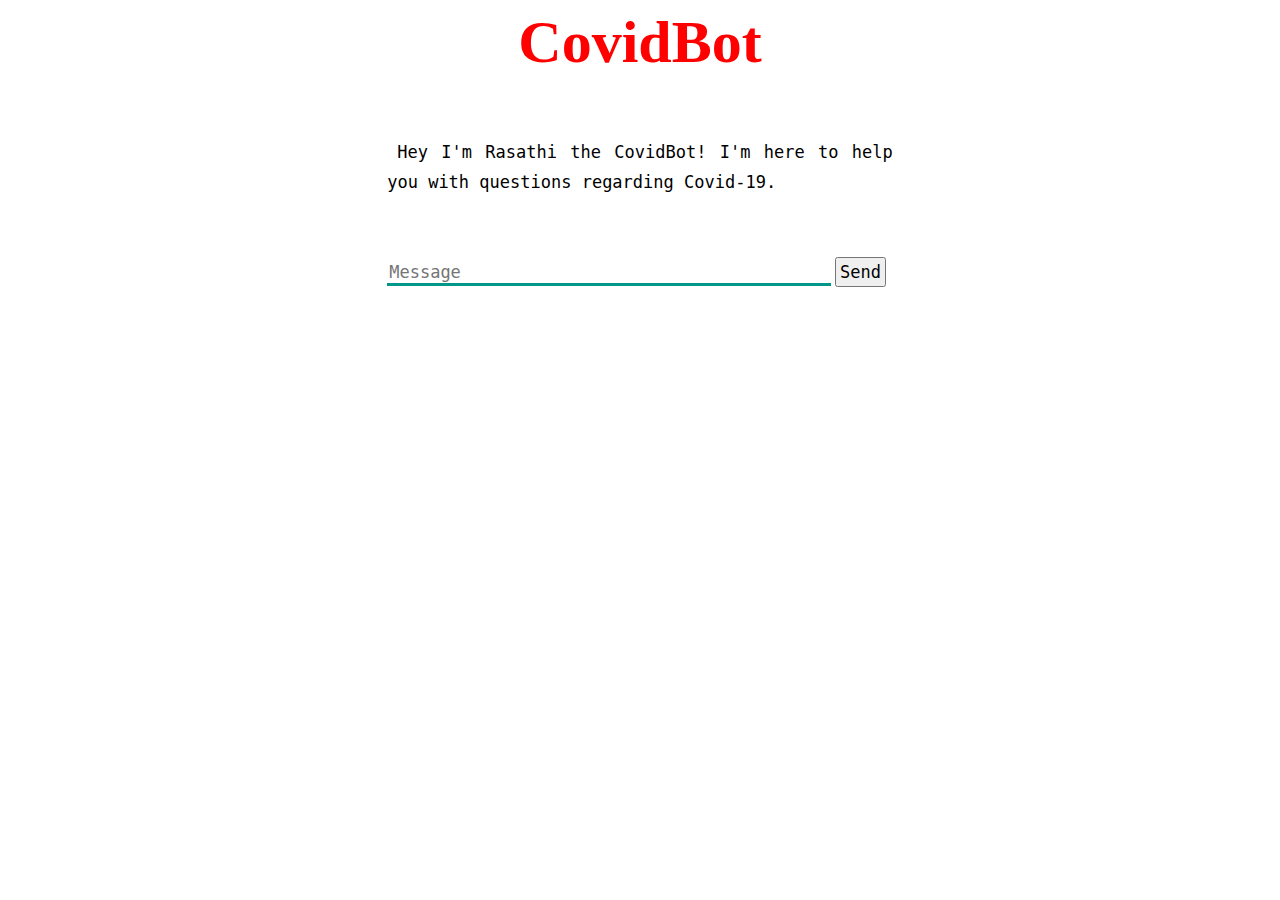
<file: templates/index.html>
<!DOCTYPE html>
<html>
  <head>
    <link rel="stylesheet" type="text/css" href="/static/css/style.css">
    <script src="https://ajax.googleapis.com/ajax/libs/jquery/3.2.1/jquery.min.js"></script>
  </head>
  <body>
    <style>
      body{
        background-image:linear-gradient(rgba(0,0,0,0.75),rgba(0,0,0,0.75)), url({{url_for('static', filename='b4.jpg')}});
        background-repeat: no-repeat;
        background-attachment: fixed;
        background-size: 100% 100%;
      }
    </style>
    

    <h1>CovidBot</h1>
    <div>
      <div id="chatbox">
        <p class="botText">
				<span>Hey I'm Rasathi the CovidBot!
					I'm here to help you with questions regarding Covid-19.</span></p>
      </div>
      <div id="userInput">
        <input id="textInput" type="text" name="msg" placeholder="Message">
        <input id="buttonInput" type="submit" value="Send">
      </div>
      <script>
        function getBotResponse() {
          var rawText = $("#textInput").val();
          var userHtml = '<p class="userText"><span>' + rawText + '</span></p>';
          $("#textInput").val("");
          $("#chatbox").append(userHtml);
          document.getElementById('userInput').scrollIntoView({block: 'start', behavior: 'smooth'});
          $.get("/get", { msg: rawText }).done(function(data) {
            var botHtml = '<p class="botText"><span>' + data + '</span></p>';
            $("#chatbox").append(botHtml);
            document.getElementById('userInput').scrollIntoView({block: 'start', behavior: 'smooth'});
          });
        }
        $("#textInput").keypress(function(e) {
            if(e.which == 13) {
                getBotResponse();
            }
        });
        $("#buttonInput").click(function() {
          getBotResponse();
        })
      </script>
    </div>
  </body>
</html>
</file>
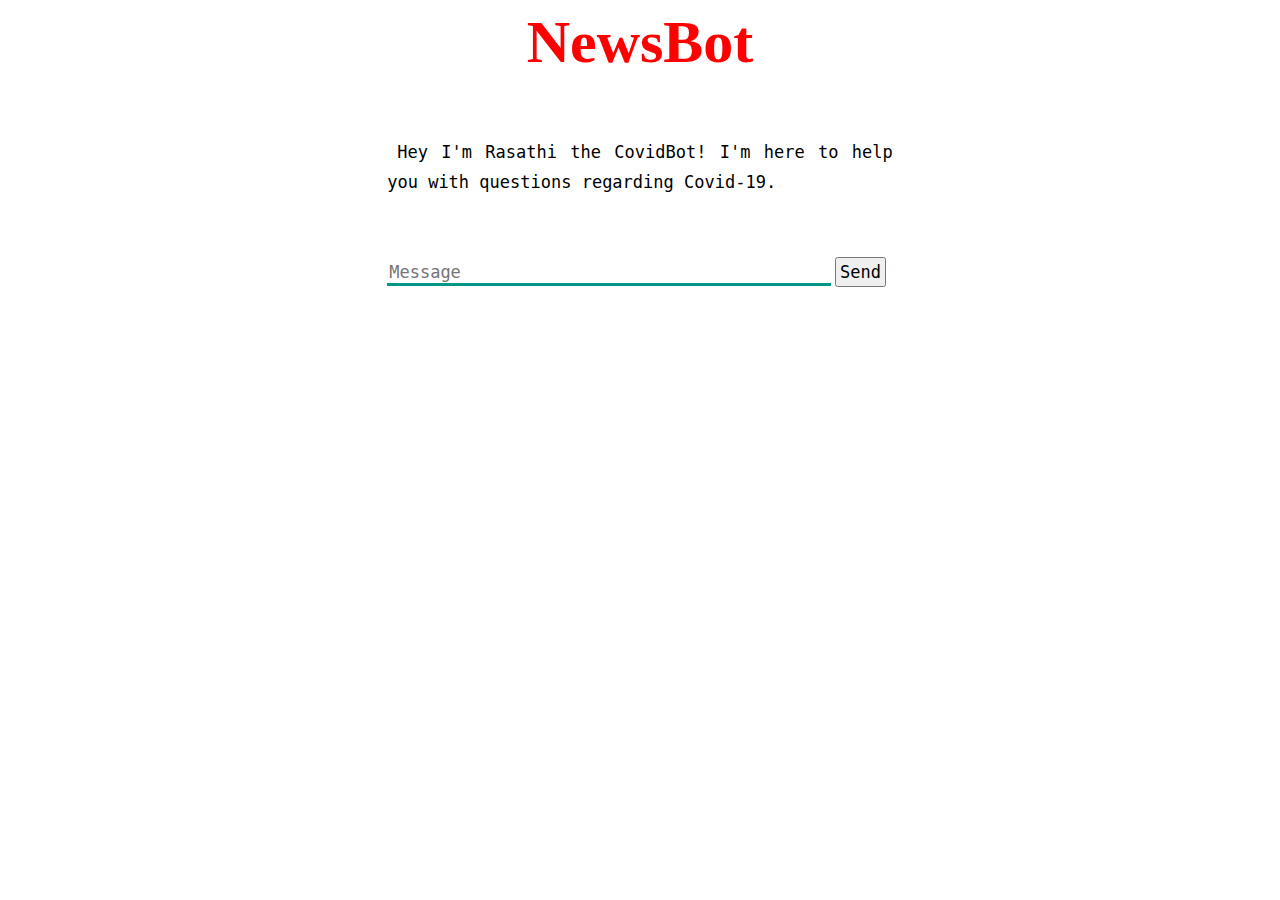
<file: templates/news.html>
<!DOCTYPE html>
<html>
  <head>
    <link rel="stylesheet" type="text/css" href="/static/css/style.css">
    <script src="https://ajax.googleapis.com/ajax/libs/jquery/3.2.1/jquery.min.js"></script>
  </head>
  <body>
    <style>
      body{
        background-image: url({{url_for('static', filename='background_image.jpg')}});
        background-repeat: no-repeat;
        background-attachment: fixed;
        background-size: 100% 100%;
      }
    </style>
    

    <h1>NewsBot</h1>

    <div>
      <div id="chatbox">
        <p class="botText"><span>Hey I'm Rasathi the CovidBot!
					I'm here to help you with questions regarding Covid-19.</span></p>
      </div>
      <div id="userInput">
        <input id="textInput" type="text" name="msg" placeholder="Message">
        <input id="buttonInput" type="submit" value="Send">
      </div>
      <script>
        function getBotResponse() {
          var rawText = $("#textInput").val();
          var userHtml = '<p class="userText"><span>' + rawText + '</span></p>';
          $("#textInput").val("");
          $("#chatbox").append(userHtml);
          document.getElementById('userInput').scrollIntoView({block: 'start', behavior: 'smooth'});
          $.get("/get", { msg: rawText }).done(function(data) {
            var botHtml = '<p class="botText"><span>' + data + '</span></p>';
            $("#chatbox").append(botHtml);
            document.getElementById('userInput').scrollIntoView({block: 'start', behavior: 'smooth'});
          });
        }
        $("#textInput").keypress(function(e) {
            if(e.which == 13) {
                getBotResponse();
            }
        });
        $("#buttonInput").click(function() {
          getBotResponse();
        })
      </script>
    </div>
  </body>
</html>
</file>
<file: static/css/style.css>
body {
font-family: Garamond;
}

h1 {
    color: red;
    margin-bottom: 0;
    margin-top: 0;
    text-align: center;
    font-size: 60px;
	font-family: fantasy;
}

h3 {
    color: black;
    font-size: 20px;
    margin-top: 3px;
    text-align: center;
}

#chatbox {
    margin-left: auto;
    margin-right: auto;
    width: 40%;
    margin-top: 60px;
}

#userInput {
    margin-left: auto;
    margin-right: auto;
    width: 40%;
    margin-top: 60px;
}

#textInput {
    width: 87%;
    border: none;
    border-bottom: 3px solid #009688;
    font-family: monospace;
    font-size: 17px;
}

#buttonInput {
    padding: 3px;
	
    font-family: monospace;
    font-size: 17px;
}

#buttonInput:hover {
  background: yellow;
}

.userText {
    color: black;
    font-family: monospace;
    font-size: 17px;
    text-align: right;
    line-height: 30px;
}

.userText span {
    background-color: #90EE90;
    padding: 10px;
    border-radius: 2px;
}

.botText {
    color: black;
    font-family: monospace;
    font-size: 17px;
    text-align: left;
    line-height: 30px;
	text-align: justify;
    text-justify: inter-word;
}

.botText span {
    background-color: white;
    padding: 10px;
    border-radius: 2px;
	
}

#tidbit {
    position:absolute;
    bottom:0;
    right:0;
    width: 300px;
}
</file>
